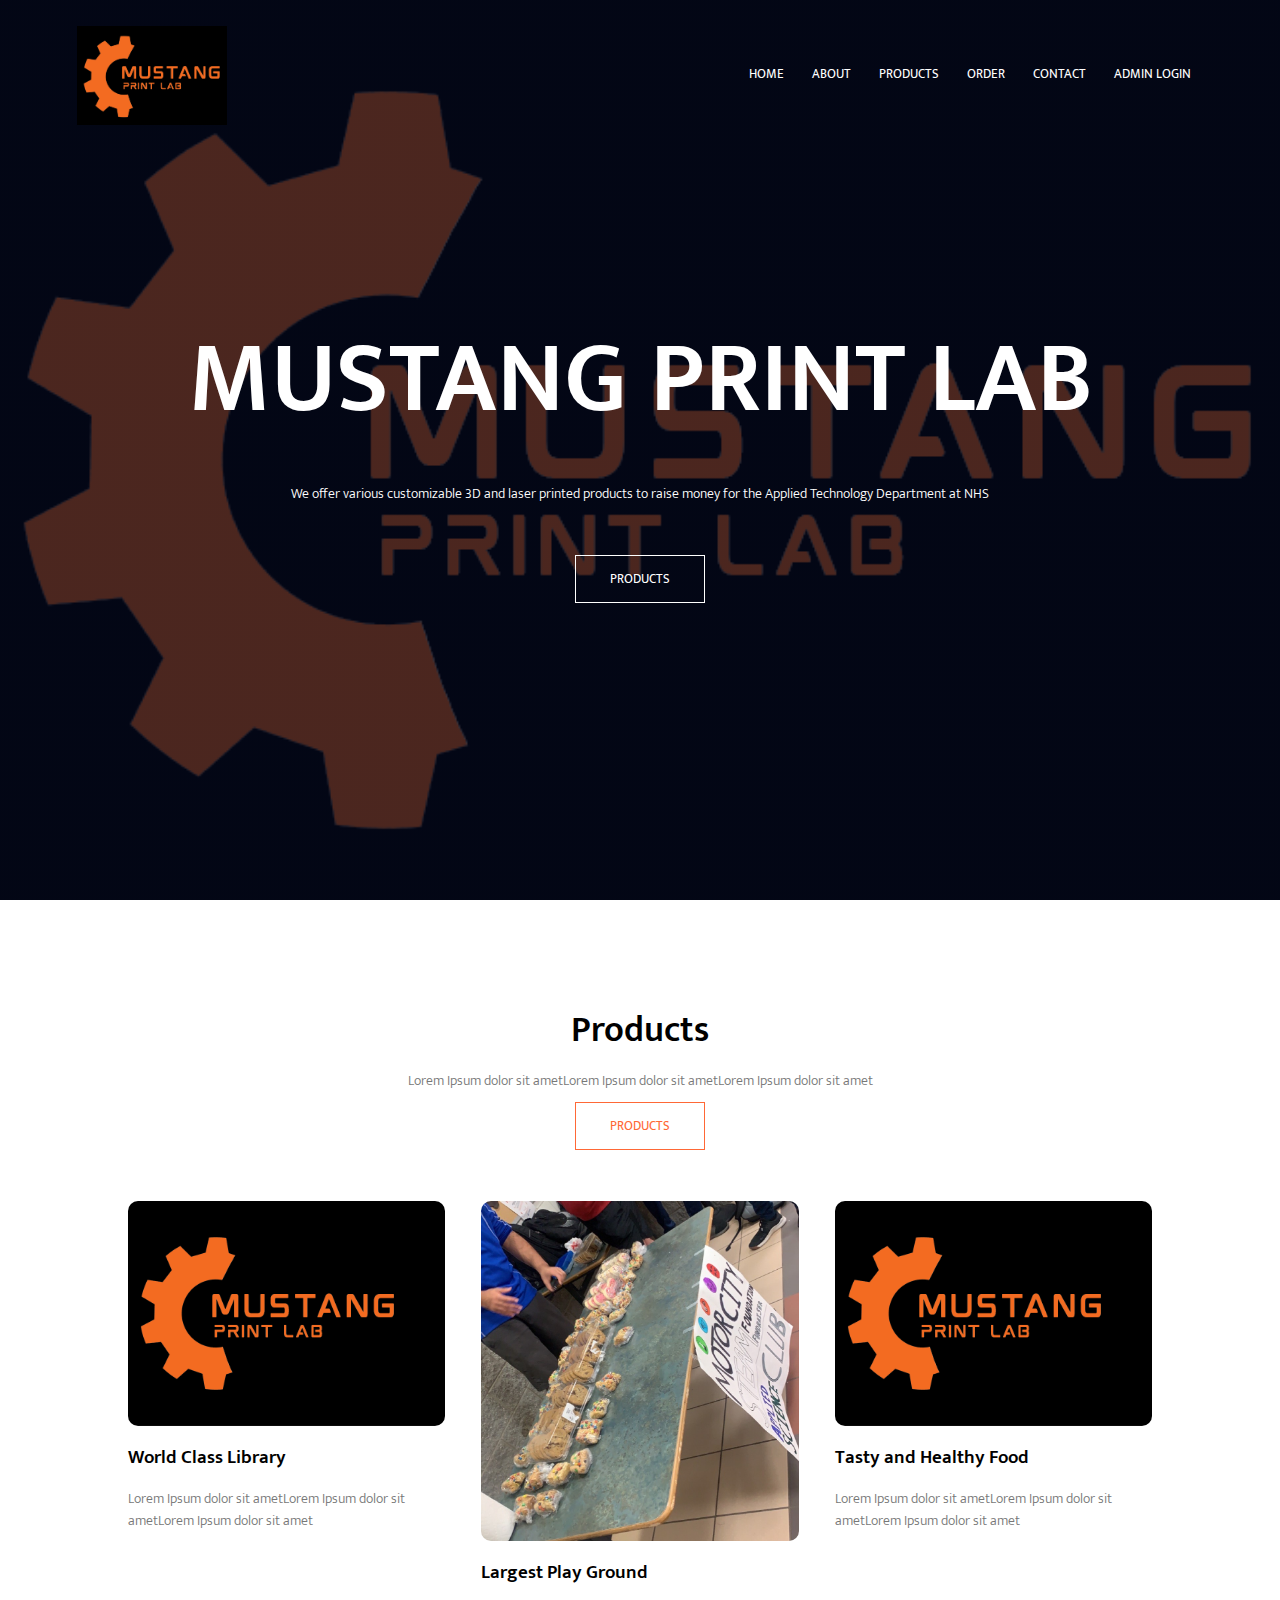
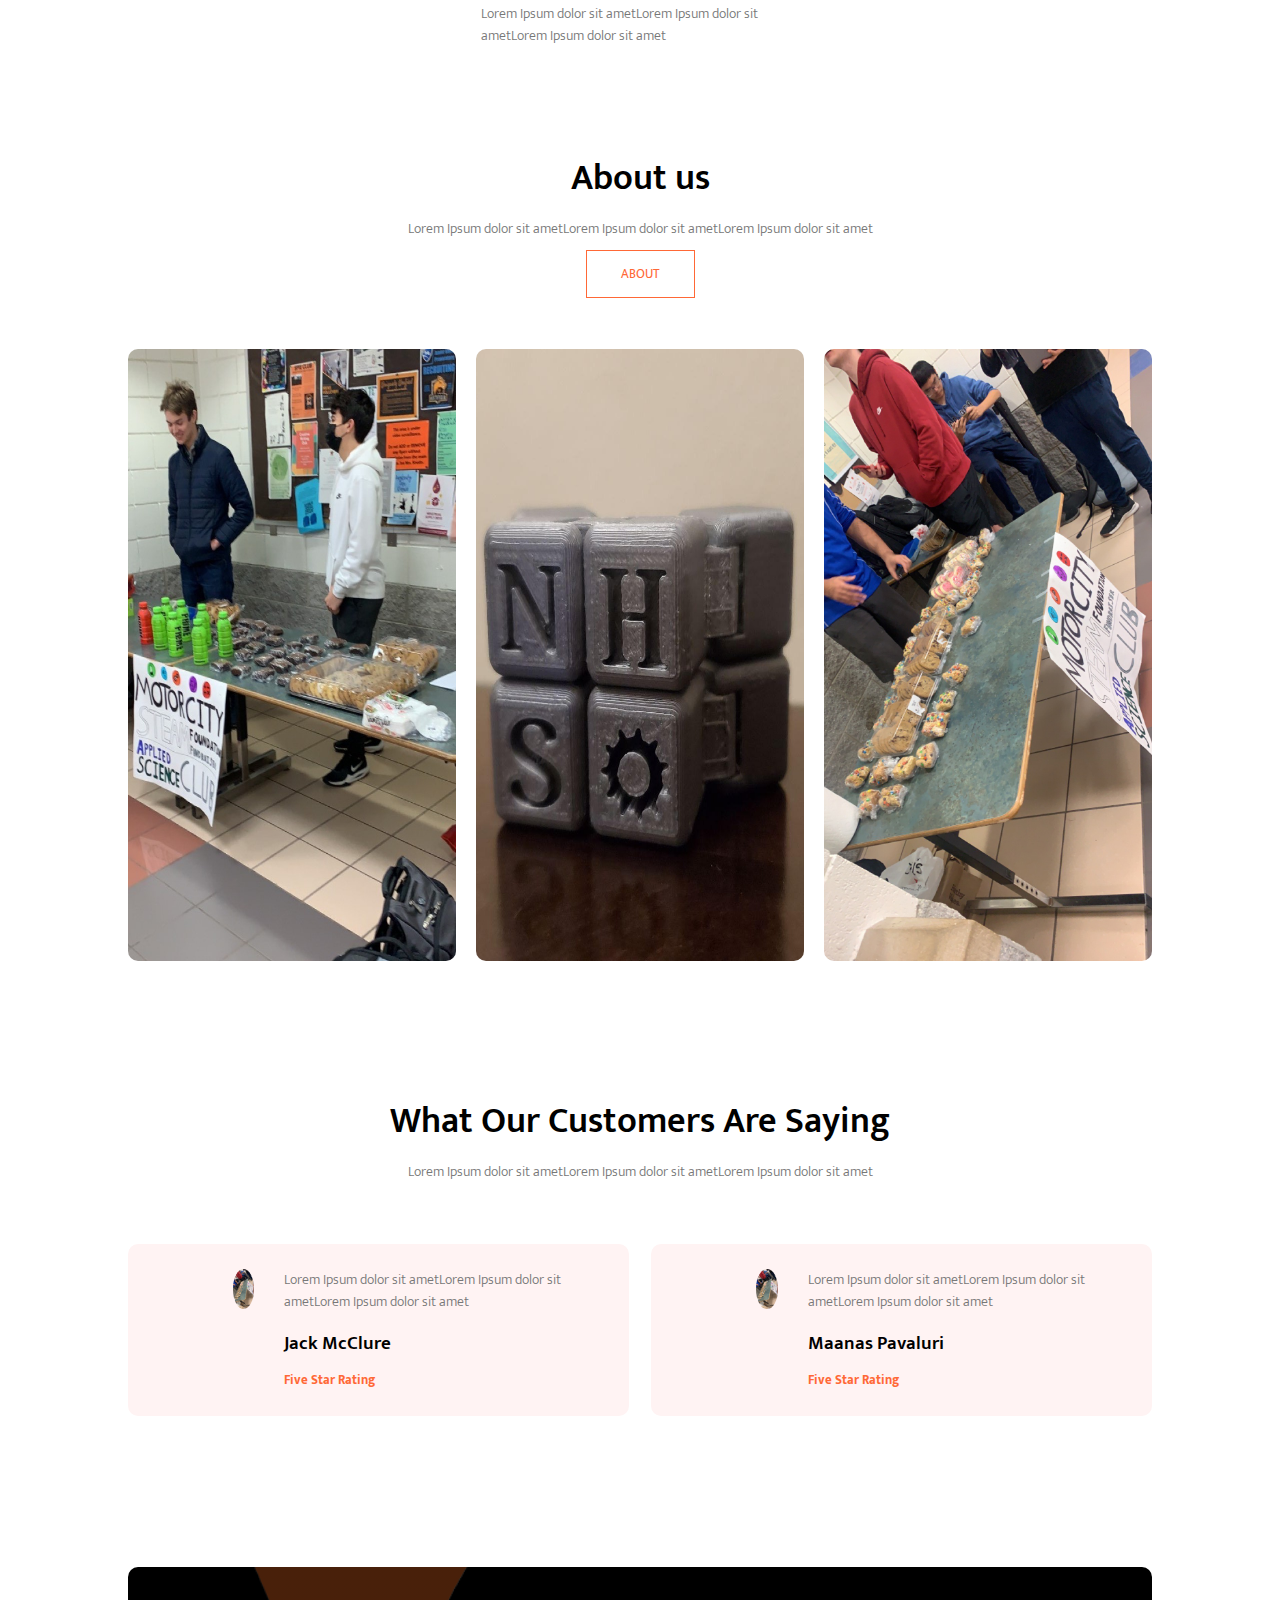
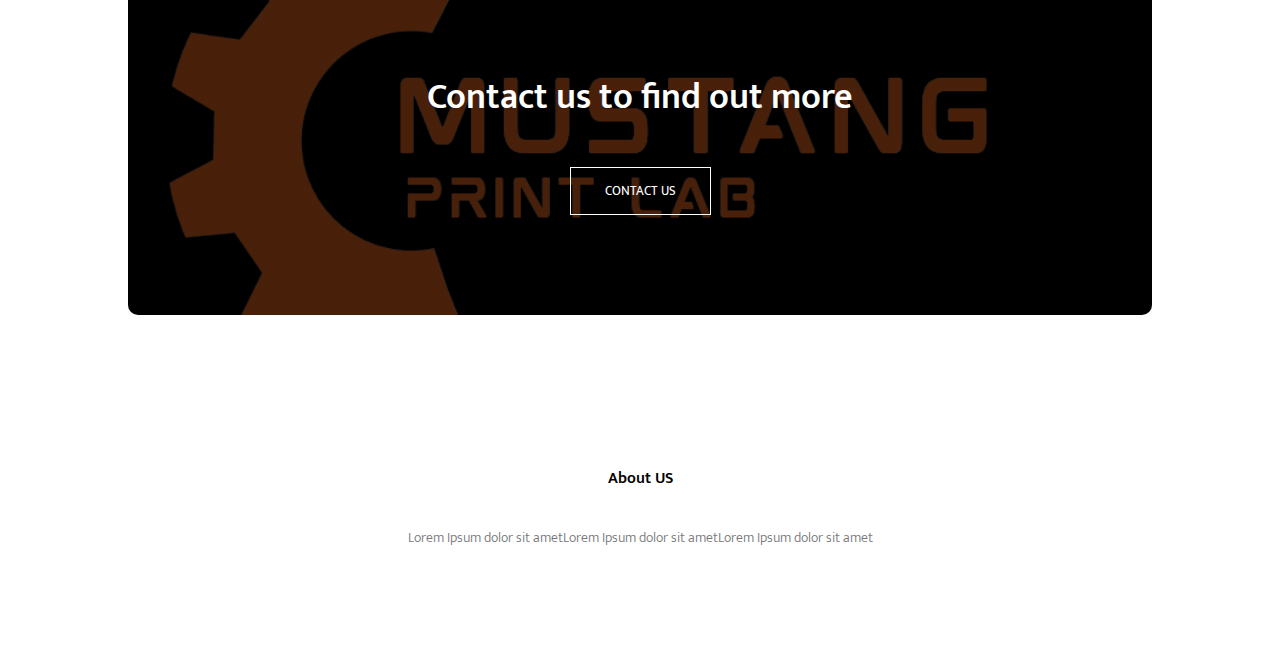
<file: index.html>
<html>
<head>
    <meta name="viewport" content="with=device-width, initial-scale=1.0">
    <title>Applied Sciences Website</title>
    <link rel ="stylesheet" href="styles.css">
    <link rel="preconnect" href="https://fonts.googleapis.com">
    <script src="js.js"></script>
<link rel="preconnect" href="https://fonts.gstatic.com" crossorigin>
<link href="https://fonts.googleapis.com/css2?family=Mukta:wght@300&display=swap" rel="stylesheet">
<link rel="stylesheet" href="https://maxst.icons8.com/vue-static/landings/line-awesome/line-awesome/1.3.0/css/line-awesome.min.css">
</head>
<body>
    <section class="header">
        <nav>
            <a href="index.html"><img src="images/printLab2.png"></a>
            <div class="nav-links" id="navLinks">
                <i class="fa fa-times" onclick="hideMenu()"></i>
                    <ul>
                        <li><a href="index.html">HOME</a></li>
                        <li><a href="about.html">ABOUT</a></li>
                        <li><a href="products.html">PRODUCTS</a></li>
                        <li><a href="order.html">ORDER</a></li> 
                        <li><a href="contact.html">CONTACT</a></li> 
                        <li><a href="admin.html">ADMIN LOGIN </a></li> 
                    </ul>
            </div>
            <i class="fa fa-bars" onclick="showMenu()"></i>
        </nav>

    <div class="text-box">
        <h1>MUSTANG PRINT LAB</h1>
        <p>We offer various customizable 3D and laser printed products to raise money for the Applied Technology Department at NHS
        </p>
        <a href="products.html" class="hero-btn">PRODUCTS</a>
    </div>
    </section>

<!--products-->
<section class="facilities">
    <h1>Products</h1>
    <p>Lorem Ipsum dolor sit ametLorem Ipsum dolor sit ametLorem Ipsum dolor sit amet</p>
    <a href="products.html" class="hero-btn red-btn">PRODUCTS</a>
    <div class="row">
        <div class="facilities-col">
            <img src="images/Mustang Print lab logo-01.png">
            <h3>World Class Library</h3>
            <p>Lorem Ipsum dolor sit ametLorem Ipsum dolor sit ametLorem Ipsum dolor sit amet</p>
        </div>
        <div class="facilities-col">
            <img src="images/motor.jpeg">
            <h3>Largest Play Ground</h3>
            <p>Lorem Ipsum dolor sit ametLorem Ipsum dolor sit ametLorem Ipsum dolor sit amet</p>
        </div>
        <div class="facilities-col">
            <img src="images/Mustang Print lab logo-01.png">
            <h3>Tasty and Healthy Food</h3>
            <p>Lorem Ipsum dolor sit ametLorem Ipsum dolor sit ametLorem Ipsum dolor sit amet</p>
        </div>
    </div>
</section>
 <!--about-->
 <section class="campus">
    <h1>About us</h1>
    <p>Lorem Ipsum dolor sit ametLorem Ipsum dolor sit ametLorem Ipsum dolor sit amet</p>
    <a href="about.html" class="hero-btn red-btn">ABOUT</a>
   <div class="row">
        <div class="campus-col">
            <img src="images/experimental.jpeg">
            <div class="layer">
                <h3>Fundraisers</h3>
            </div>
        </div>
        <div class="campus-col">
            <img src="images/3dcube1.jpg">
            <div class="layer">
                <h3>3D Prints</h3>
            </div>
        </div>
        <div class="campus-col">
            <img src="images/IMG_8866_Original.jpeg">
            <div class="layer">
                <h3>Fundraisers</h3>
            </div>
        </div>
   </div>
</section>
<!--testimonials-->
<section class="testimonials">
    <h1>What Our Customers Are Saying</h1>
    <p>Lorem Ipsum dolor sit ametLorem Ipsum dolor sit ametLorem Ipsum dolor sit amet</p>

    <div class="row">
        <div class="testimonial-col">
            <img src="images/IMG_8866_Original.jpeg">
            <div>
                <p>Lorem Ipsum dolor sit ametLorem Ipsum dolor sit ametLorem Ipsum dolor sit amet</p>
                <h3>Jack McClure</h3>
                <a target="_blank"><a target="_blank" href="images/icons8-christmas-star-16.png"></a>
                <h5>Five Star Rating</h5>
            </div>
        </div>
        <div class="testimonial-col">
            <img src="images/IMG_8866_Original.jpeg">
            <div>
                <p>Lorem Ipsum dolor sit ametLorem Ipsum dolor sit ametLorem Ipsum dolor sit amet</p>
                <h3>Maanas Pavaluri</h3>
                <h5>Five Star Rating</h5>
            </div>
        </div>
    </div>
</section>

<!------Call to Action ------>

<section class="cta">
    <h1>Contact us to find out more<br></h1>
    <a href="contact.html" class="hero-btn">CONTACT US</a>
</section>

<!------Footer ------>

<section class="footer">
    <h4>About US</h4>
    <p>Lorem Ipsum dolor sit ametLorem Ipsum dolor sit ametLorem Ipsum dolor sit amet</p>
    
</section>


<section class="footer">
    <div class="instagram-logo">
        <i class="la-3x lab la-instagram" href="https://www.instagram.com/nhsappsciences/%22%3E"></i>
    </div>
</section>











<!------JavaScript for Toggle Menu ------>
<script>

    var navLinks = document.getElementById("navLinks")

    function showMenu(){
        navLinks.style.right = "0";
    }
    function hideMenu(){
        navLinks.style.right = "-200px";
    }


</script>


</body>
</html>
</file>
<file: styles.css>
*{
    margin: 0;
    padding: 0;
    font-family: 'Mukta', sans-serif;
}
.header{
    min-height: 100vh;
    width: 100%;
    background-image: linear-gradient(rgba(4,9,30,0.7),rgba(4,9,30,0.7)),url(images/printLab2.png);
    background-position: center;
    background-size: cover;
    position: relative;
}
nav{
    display: flex;
    padding: 2% 6%;
    justify-content: space-between;
    align-items: center;
}
nav img{
    width: 150px;
}
.nav-links{
    flex: 1;
    text-align: right;
}
.nav-links ul li{
    list-style: none;
    display: inline-block;
    padding: 8px 12px;
    position: relative;
}
.nav-links ul li a{
    color:#fff;
    text-decoration: none;
    font-size: 13px;
}
.nav-links ul li::after{
    content: '';
    width: 0%;
    height: 2px;
    background: #FF6836;
    display: block;
    margin: auto;
}
.nav-links ul li:hover::after{
    width: 100%;
}
.text-box{
    width: 90%;
    color: #fff;
    position: absolute;
    top: 50%;
    left: 50%;
    transform: translate(-50%,-50%);
    text-align: center;

}
.text-box h1{
    font-size: 100px;
}
.text-box p{
    margin: 10px 0 40px;
    font-size: 14px;
    color: #fff;

}
.hero-btn{
    display: inline-block;
    text-decoration: none;
    color: #fff;
    border: 1px solid #fff;
    padding: 12px 34px;
    font-size: 13px;
    background: transparent;
    position: relative;
    cursor: pointer;
}
.hero-btn:hover{
    border: 1px solid #FF6836;
    background: #FF6836;
    transition: 1s;
}

nav .fa{
    display: none;
}

@media(max-width: 700px){
    .text-boxh1{
        font-size: 20px;
    }
    .nav-links ul li{
        display: block;
    }
    .nav-links{
        position: fixed;
        background-color: #FF6836;
        height: 100vh;
        width: 200px;
        top: 0;
        right: -200px;
        text-align: left;
        z-index: 2;
        transition: 1s;
    }
    nav .fa{
        display: block;
        color: #fff;
        margin: 10px;
        font-size: 22 px;
        cursor: pointer;
    }
    .nav-links ul{
        padding: 30px;

    }
}

/*----- course -----*/

.products{
    width: 80%;
    margin: auto;
    text-align: center;
    padding-top: 100px;
}

h1{
    font-size: 36px;
    font-weight: 600;
}

p{
    color:#777;
    font-size: 14px;
    font-weight: 300;
    line-height: 22px;
    padding: 10px;
}

.row{
    margin-top: 5%;
    display: flex;
    justify-content: space-between;

}

.products-col{
    flex-basis: 31%;
    background: #fff3f3;
    border-radius: 10px;
    margin-bottom: 5%;
    padding: 20px 12px;
    box-sizing: border-box;
    transition: 0.5s;
}

h3{
    text-align: center;
    font-weight: 600;
    margin: 10px 0;
}
.products-col:hover{
    box-shadow: 0 0 20px 0px #FF6836;

}
@media(max-width: 700px){
    .row{
        flex-direction: column;
    }
}
.campus{
    width: 80%;
    margin: auto;
    text-align: center;
    padding-top: 50px;
}
.campus-col{
    flex-basis: 32%;
    border-radius: 10px;
    margin-bottom: 30px;
    position: relative;
    overflow: hidden;
}
.campus-col img{
    width: 100%;
    height: 100%;
    display: block;
}
.layer{
    background: transparent;
    height: 100%;
    width: 100%;
    position: absolute;
    top: 0;
    left: 0;
    transition: 0.5s;

}
.layer:hover{
    background: #FF6836;
}
.layer h3{
    width: 100%;
    font-weight: 500;
    color: #fff;
    font-size: 26px;
    bottom: 0;
    left: 50%;
    transform: translateX(-50%);
    position: absolute;
    opacity: 0;
    transition: 0.5s;
}
.layer:hover h3{
    bottom: 49%;
    opacity: 1;

}
/*------facilities------*/
.facilities{
    width: 80%;
    margin: auto;
    text-align: center;
    padding-top: 100px;

}
.facilities-col{
    flex-basis: 31%;
    border-radius: 10px;
    margin-bottom: 5%;
    text-align: left;
}
.facilities-col img{
    width: 100%;
    border-radius: 10px;

}
.facilities-col p{
    padding: 0;
}
.facilities-col h3{
    margin-top: 16px;
    margin-bottom: 15px;
    text-align: left;
}
/*------testimonials------*/
.testimonials{
    width: 80%;
    margin: auto;
    padding-top: 100px;
    text-align: center;
}
.testimonial-col{
    flex-basis: 44%;
    border-radius: 10px;
    margin-bottom: 5%;
    text-align: left;
    background: #fff3f3;
    padding: 25px;
    cursor: pointer;
    display: flex;

}
.testimonial-col img{
    height: 40px;
    margin-left: 5pc;
    margin-right: 30px;
    border-radius: 50%;
}
.testimonial-col p{
    padding: 0;
}
.testimonial-col h3{
    margin-top: 15px;
    text-align: left;
}
.testimonial-col h5{
    color:#FF6836;
}
@media(max-width){
    .testimonial-col img{
        margin-left: 5pc;
        margin-right: 30px;
    }
}
/*------Call to Action------*/
.cta{
    margin: 100px auto;
    width: 80%;
    background-image: linear-gradient(rgba(0,0,0,0.7),rgba(0,0,0,0.7)),url(images/Mustang\ Print\ lab\ logo-01.png);
    background-position: center;
    background-size: cover;
    border-radius: 10px;
    text-align: center;
    padding: 100px 0;

}
.cta h1{
    color:#fff;
    margin-bottom: 40px;
    padding: 0;
}
@media(max-width: 700px){
    .cta h1{
        font-size: 24px;
    }
}

/*------Call to Action------*/

.footer{
    width: 100%;
    text-align: center;
    padding: 30px 0;
}

.footer h4{
    margin-bottom: 25px;
    margin-top: 20px;
    font-weight: 600;
}


/*------About Us Page------*/

.sub-header{
    height: 50vh;
    width: 100%;
    background-image: linear-gradient(rgba(4,9,30,0.7),rgba(4,9,30,0.7)),url(images/Mustang\ Print\ lab\ logo-01.png);
    background-position: center;
    background-size: cover;
    text-align: center;
    color: #fff;

}
.sub-header h1{
    margin-top: 100px;
}
.about-us{
    width: 80%;
    margin: auto;
    padding-top: 80px;
    padding-bottom: 50px;
}
.about-col{
    flex-basis: 48%;
    padding: 30px 2px;
}
.about-col img{
    width: 100%;
}
.about-col h1{
    padding-top: 0;
}
.about-col p{
    padding: 15px 0 25px;
}
.red-btn{
    border: 1px solid #FF6836;
    background: transparent;
    color: #FF6836;
}
.red-btn:hover{
    color: #fff;
}

/*------Blog Content------*/

.blog-content{
    width: 80%;
    margin: auto;
    padding: 60px 0;
}

.blog-left{
    flex-basis: 65%;
}

.blog-left img{
    width: 100%;
}

.blog-left h2{
    color: #222;
    font-weight: 600;
    margin: 30px 0;
}

.blog-left p{
    color: #999;
    padding: 0;
}

.blog-right{
    flex-basis: 32%;
}

.blog-right h3{
    background: #FF6836;
    color: #fff;
    padding: 7px 0;
    font-size: 16px;
    margin-bottom: 20px;
}

.blog-right div{
    display: flex;
    align-items: center;
    justify-content: space-between;
    color: #555;
    padding: 8px;
    box-sizing: border-box;
}
.comment-box{
    border: 1px solid #ccc;
    margin: 50px 0;
    padding: 10px 20px;
}
.comment-box h3{
    text-align: left;
}
.comment-form input, .comment-form textarea{
    width: 100%;
    padding: 10px;
    margin: 15px 0;
    box-sizing: border-box;
    border: none;
    outline: none;
    background: #f0f0f0;
}

.comment-form button{
    margin: 10px 0;
}

@media(max-width: 700px){
    .sub-header h1{
        font-size: 24px;
    }
}

/*------Contact Us Page------*/



.location{
    width: 80%;
    margin: auto;
    padding: 80px 0;
}
.location iframe{
    width: 100%;

}
.contact-us{
    width: 80%;
    margin: auto;
}

.contact-col{
    flex-basis: 48%;
    margin-bottom: 30px;
}

.contact-col div{
    display: flex;
    align-items: center;
    margin-bottom: 40px;
}

.contact-col div .fa{
    font-size: 28px;
    color: #FF6836;
    margin: 10px;
    margin-right: 30px;
}

.contact-col div p{
    padding: 0;
}

.contact-col div h5{
    font-size: 20px;
    margin-bottom: 5px;
    color: #555;
    font-weight: 400;
}

.contact-col input, .contact-col textarea{
    width: 100%;
    padding: 15px;
    margin-bottom: 17px;
    outline: none;
    border: 1px solid #ccc;
    box-sizing: border-box;
}

/*------Aligning mission statement for mobile devices------*/

@media(max-width: 700px){
    .about-us{
        width: 80%;
        margin: auto;
        text-align: center;
        padding-top: 50px;
    }
    .about-us.row{
        flex-basis: 32%;
        border-radius: 10px;
        margin-bottom: 30px;
        position: relative;
        overflow: hidden;
    }
    .campus-col img{
        width: 100%;
        height: 100%;
        display: block;
    }
    .layer{
        background: transparent;
        height: 100%;
        width: 100%;
        position: absolute;
        top: 0;
        left: 0;
        transition: 0.5s;
    
    }
}

/*------resizing instagram logo------*/

.sm_icon{
    width: 50px;
}
</file>
